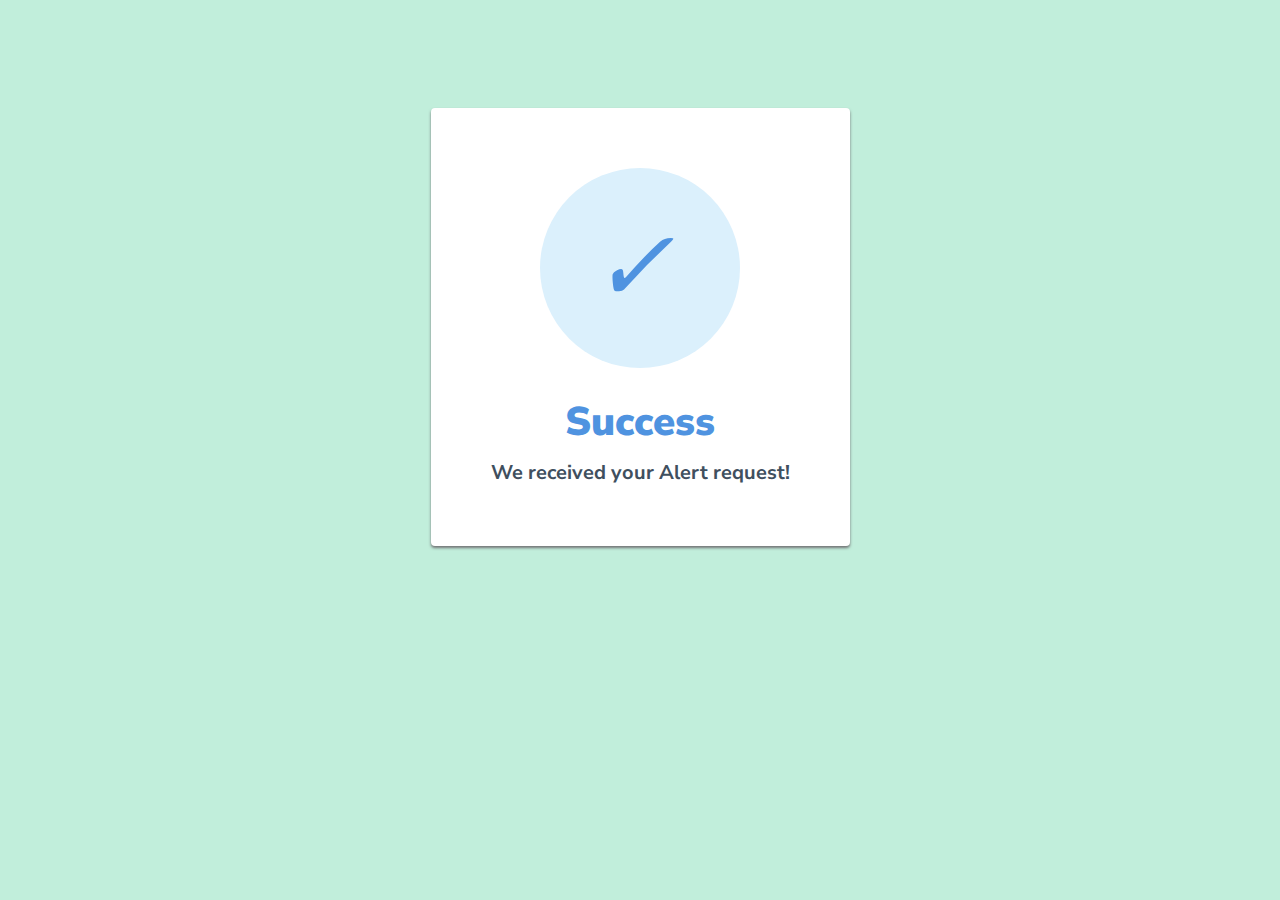
<file: templates/reg_success.html>
<html>
  <head>
    <link href="https://fonts.googleapis.com/css?family=Nunito+Sans:400,400i,700,900&display=swap" rel="stylesheet">
  </head>
    <style>
      body {
        text-align: center;
        padding: 100px 0;
        background: #c1eedb;
      }
        h1 {
          color: #4f93e0;
          font-family: "Nunito Sans", "Helvetica Neue", sans-serif;
          font-weight: 900;
          font-size: 40px;
          margin-bottom: 10px;
        }
        p {
          color: #404F5E;
          font-family: "Nunito Sans", "Helvetica Neue", sans-serif;
          font-size:20px;
          margin: 0;
        }
      i {
        color:  #4f93e0;
        font-size: 100px;
        line-height: 200px;
        margin-left:-15px;
      }
      .card {
        background: white;
        padding: 60px;
        border-radius: 4px;
        box-shadow: 0 2px 3px #717274;
        display: inline-block;
        margin: 0 auto;
      }
    </style>
    <body>
      <div class="card">
      <div style="border-radius:200px; height:200px; width:200px; background: #dbf0fc; margin:0 auto;">
        <i class="checkmark">✓</i>
      </div>
        <h1>Success</h1>
        <p><b>We received your Alert request!</b></p>
      </div>
    </body>
</html>
</file>
